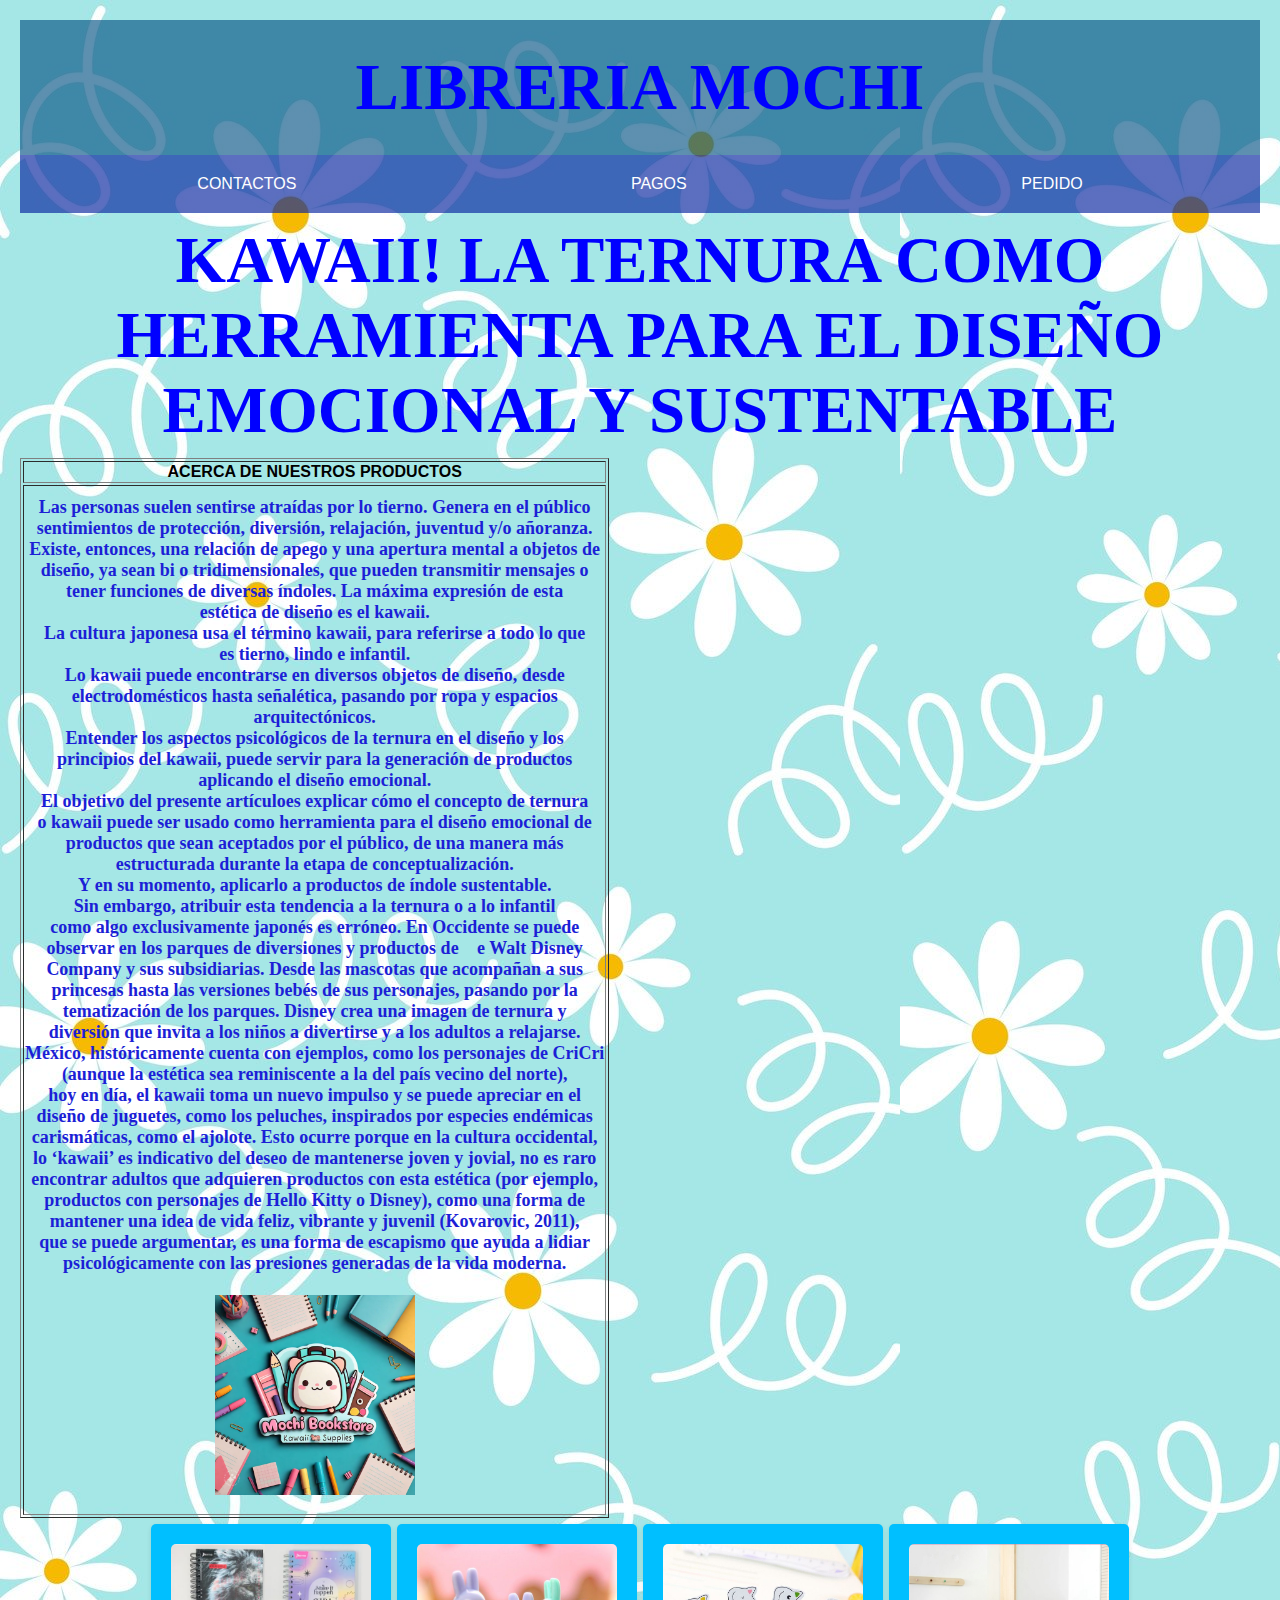
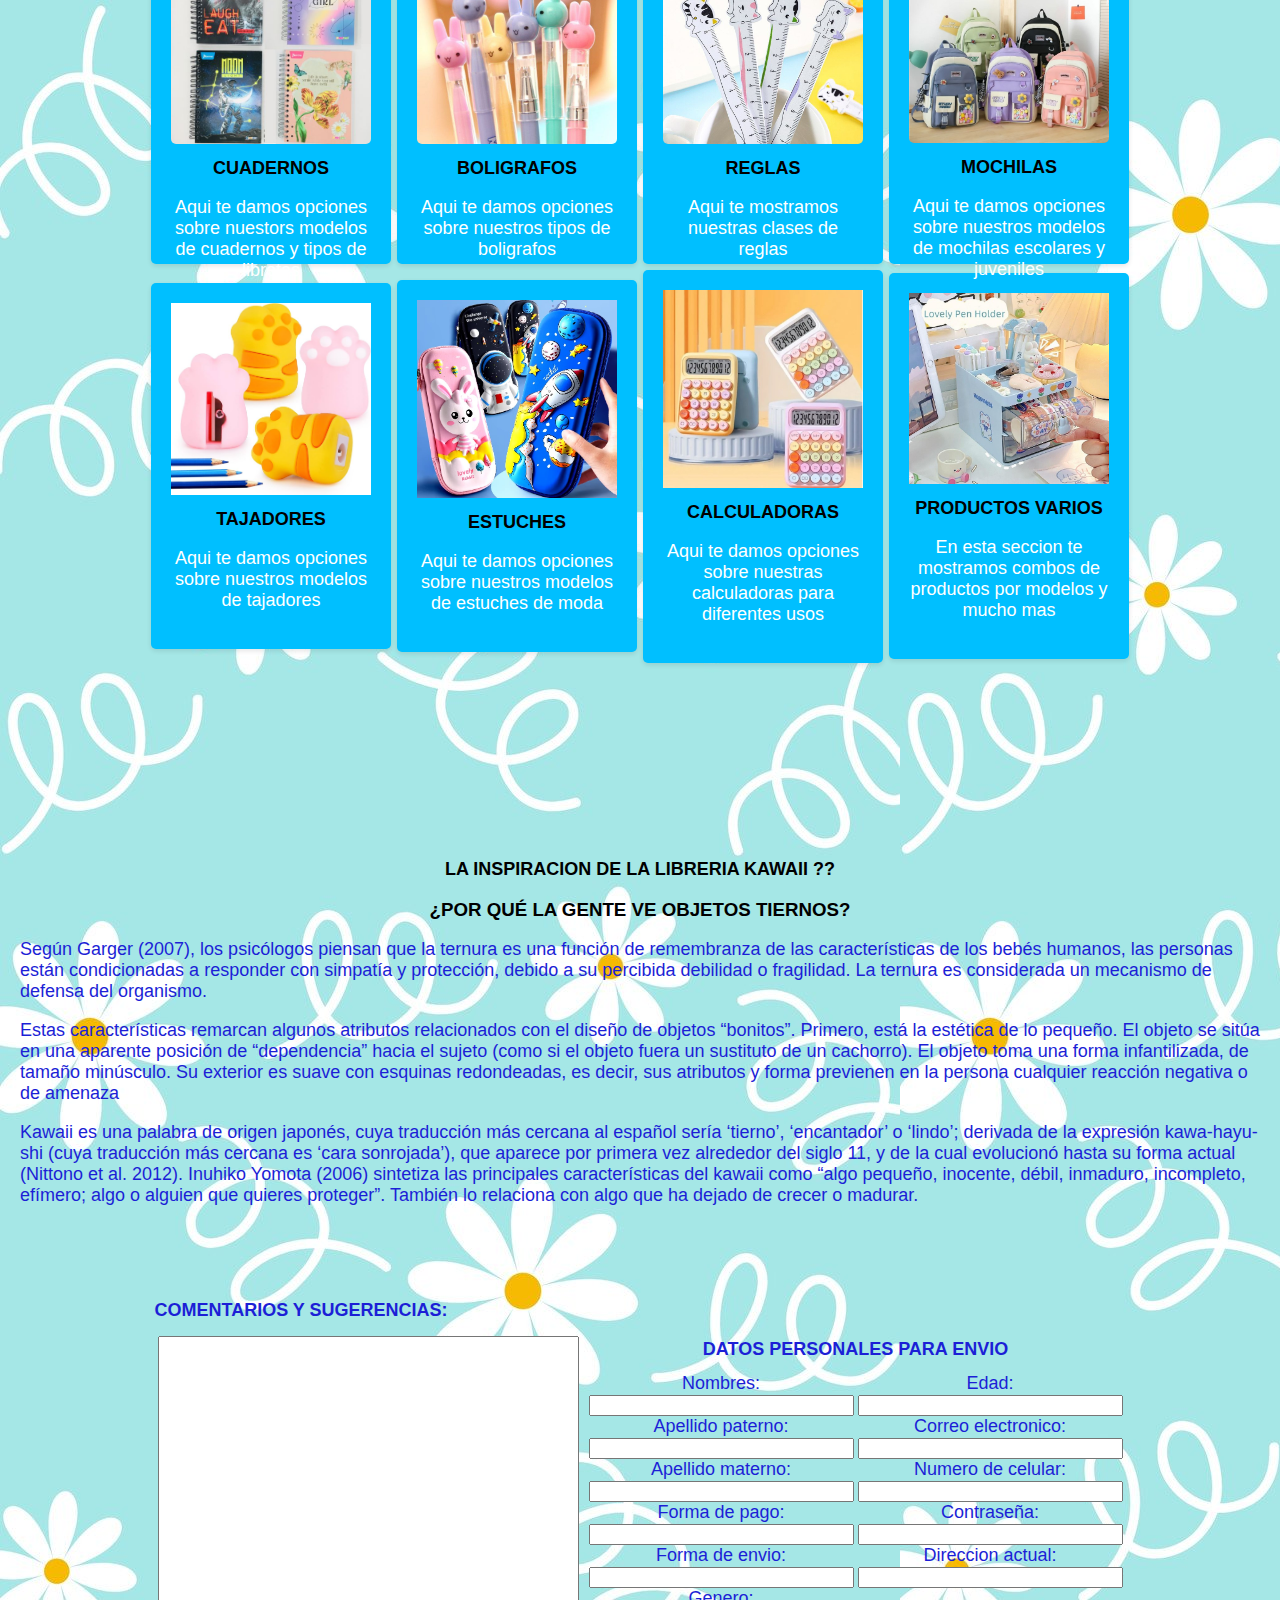
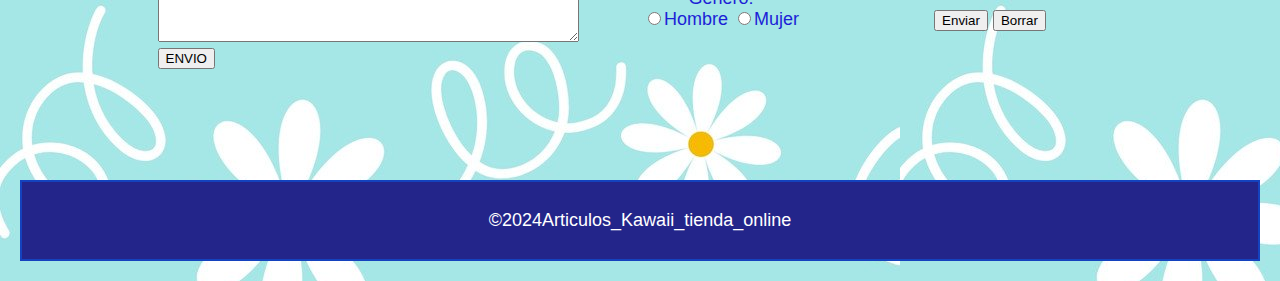
<file: INDEX.html>
<!DOCTYPE html>
<html lang="es">
<head>
    <meta charset="UTF-8">
    <meta name="viewport" content="width=divice-width, initial-scale=1.0">
    <title>Libreria virtual</title>
    <link rel="stylesheet" href="p2.css">
</head>	
<body background="moc.jpg">
    <header class="header">
        <font size="2" color="navy" face="Times New Roman">
        <h1>LIBRERIA MOCHI</h1></font>
        </header>
        <nav class="cabecera">
        <a ref="mailto:soriamelisa17@gmail.com">CONTACTOS</a>
        <a ref="mailto:soriamelisa17@gmail.com">PAGOS</a>
        <a ref="mailto:soriamelisa17@gmail.com">PEDIDO</a>
        </nav>
        <font size="2" color="deepskyblue4" face="Times New Roman">
        <h1 align="center">KAWAII! LA TERNURA COMO
            HERRAMIENTA PARA EL DISEÑO
            EMOCIONAL Y SUSTENTABLE
            </h1></font>
<table border="1" align="left">
    <tr>
        <th abbr="Imagen" scope="col" color="navy">ACERCA DE NUESTROS PRODUCTOS</th>
            <tr>
                <td align="center" >
                    <font size="5" color="navy" face="Times New Roman">
                        <p2> <h2>Las personas suelen sentirse atraídas por lo tierno. Genera en el público 
                            <br>sentimientos de protección, diversión, relajación, juventud y/o añoranza. 
                            <br>Existe, entonces, una relación de apego y una apertura mental a objetos de 
                            <br>diseño, ya sean bi o tridimensionales, que pueden transmitir mensajes o
                            <br>tener funciones de diversas índoles. La máxima expresión de esta
                            <br>estética de diseño es el kawaii.
                            <br>La cultura japonesa usa el término kawaii, para referirse a todo lo que
                            <br>es tierno, lindo e infantil.
                            <br>Lo kawaii puede encontrarse en diversos objetos de diseño, desde 
                            <br>electrodomésticos hasta señalética, pasando por ropa y espacios
                            <br>arquitectónicos.
                            <br>Entender los aspectos psicológicos de la ternura en el diseño y los
                            <br>principios del kawaii, puede servir para la generación de productos
                            <br>aplicando el diseño emocional.
                            <br>El objetivo del presente artículoes explicar cómo el concepto de ternura 
                            <br> o kawaii puede ser usado como herramienta para el diseño emocional de
                            <br>productos que sean aceptados por el público, de una manera más
                            <br>estructurada durante la etapa de conceptualización.
                            <br> Y en su momento, aplicarlo a productos de índole sustentable.
                            <br>Sin embargo, atribuir esta tendencia a la ternura o a lo infantil
                            <br>como algo exclusivamente japonés es erróneo. En Occidente se puede
                            <br>observar en los parques de diversiones y productos de e Walt Disney
                            <br>Company y sus subsidiarias. Desde las mascotas que acompañan a sus
                            <br>princesas hasta las versiones bebés de sus personajes, pasando por la
                            <br>tematización de los parques. Disney crea una imagen de ternura y
                            <br>diversión que invita a los niños a divertirse y a los adultos a relajarse.
                            <br>México, históricamente cuenta con ejemplos, como los personajes de CriCri 
                            <br>(aunque la estética sea reminiscente a la del país vecino del norte),
                            <br>hoy en día, el kawaii toma un nuevo impulso y se puede apreciar en el
                            <br>diseño de juguetes, como los peluches, inspirados por especies endémicas
                            <br>carismáticas, como el ajolote. Esto ocurre porque en la cultura occidental,
                            <br>lo ‘kawaii’ es indicativo del deseo de mantenerse joven y jovial, no es raro
                            <br>encontrar adultos que adquieren productos con esta estética (por ejemplo,
                            <br>productos con personajes de Hello Kitty o Disney), como una forma de
                            <br>mantener una idea de vida feliz, vibrante y juvenil (Kovarovic, 2011),
                            <br>que se puede argumentar, es una forma de escapismo que ayuda a lidiar
                            <br>psicológicamente con las presiones generadas de la vida moderna.
                            <br>
                            <br>
                            <img class="img1" src="mochi.jpg" align="center"  width="200" height="200">
                            
                        </p></h2> </font>                
                </td>
            </tr>
    </tr>
</table>
<br>
<br>

<table align="center" >
    <td align="center" >
        <div class="container">
            <div class="box">
                <a href="cuadernos.html" align="center"><img src="img/cuader3.jpg" alt="cuadernos" class="flex-imagen"></a>
                <h2>CUADERNOS</h2>
                <p>Aqui te damos opciones sobre nuestors modelos de cuadernos y tipos de libretas</p>
            </div>
            <div class="box">
                <a href="flex_2.html">
                    <a href="boligrafos.html" align="center"><img src="img/bolis.jpg" alt="boligrafos" class="flex-imagen"></a>
                </a>
                <h2>BOLIGRAFOS</h2>
                <p>Aqui te damos opciones sobre nuestros tipos de boligrafos</p>
            </div>
            <div class="box">
                <a href="flex_2.html">
                    <a href="reglas.html" align="center"><img src="img/regla1.jpg" alt="reglas" class="imagen-cambia"></a>
                </a>
                <h2>REGLAS</h2>
                <p>Aqui te mostramos nuestras clases de reglas</p>
            </div>
            <div class="box">
                <div class="imagen-wrapper">
                    <a href="flex_2.html">
                        <a href="mochilas.html" align="center"><img src="img/mochi4.jpg" alt="mochilas" class="flex-imagen"></a>
                    </a>
                
                <h2>MOCHILAS</h2>
                <p>Aqui te damos opciones sobre nuestros modelos de mochilas escolares y juveniles</p>
                </div>
            </div>
        </div>
        <div class="container1">
            <div class="box1">
                <a href="tajadores.html" align="center"><img src="img/taja4.jpg" alt="tajadores" class="flex-imagen"></a>
                <h2>TAJADORES</h2>
                <p>Aqui te damos opciones sobre nuestros modelos de tajadores</p>
            </div>
            <div class="box1">
                <a href="flex_2.html">
                    <a href="estuches.html" align="center"><img src="img/estu7.jpg" alt="estuches" class="flex-imagen"></a>
                </a>
                <h2>ESTUCHES</h2>
                <p>Aqui te damos opciones sobre nuestros modelos de estuches de moda</p>
            </div>
            <div class="box1">
                <a href="flex_2.html">
                    <a href="calculadoras.html" align="center"><img src="img/calcu7.jpg" alt="calculadoras" class="flex-imagen"></a>
                </a>
                <h2>CALCULADORAS</h2>
                <p>Aqui te damos opciones sobre nuestras calculadoras para diferentes usos</p>
            </div>
            <div class="box1">
                <div class="imagen-wrapper">
                    <a href="flex_2.html">
                        <a href="variados.html" align="center"><img src="img/set2.jpg" alt="variados" class="flex-imagen"></a>
                    </a>
                <h2>PRODUCTOS VARIOS</h2>
                <p>En esta seccion te mostramos combos de productos por modelos y mucho mas</p>
                </div>
            </div>
        </div>
    </td>
</table>
    
<br>
<br>
<br>
<br>
<br>
<br>
<br>
<br>
<br>
<br>

<H2 align="center">LA INSPIRACION DE LA LIBRERIA KAWAII ??</H2>
<H3 align="center">¿POR QUÉ LA GENTE VE OBJETOS TIERNOS?</H3>
<p2>Según Garger (2007), los psicólogos piensan que la ternura es una función
    de remembranza de las características de los bebés humanos, las personas
    están condicionadas a responder con simpatía y protección, debido a su
    percibida debilidad o fragilidad. La ternura es considerada un mecanismo
    de defensa del organismo.</P>
    <p2>Estas características remarcan algunos atributos relacionados con el
        diseño de objetos “bonitos”. Primero, está la estética de lo pequeño. El
        objeto se sitúa en una aparente posición de “dependencia” hacia el sujeto
        (como si el objeto fuera un sustituto de un cachorro). El objeto toma
        una forma infantilizada, de tamaño minúsculo. Su exterior es suave con
        esquinas redondeadas, es decir, sus atributos y forma previenen en la
        persona cualquier reacción negativa o de amenaza</P>
        <p2> Kawaii es una palabra de origen japonés, cuya traducción más cercana
            al español sería ‘tierno’, ‘encantador’ o ‘lindo’; derivada de la expresión
            kawa-hayu-shi (cuya traducción más cercana es ‘cara sonrojada’), que
            aparece por primera vez alrededor del siglo 11, y de la cual evolucionó
            hasta su forma actual (Nittono et al. 2012). Inuhiko Yomota (2006)
            sintetiza las principales características del kawaii como “algo pequeño,
            inocente, débil, inmaduro, incompleto, efímero; algo o alguien que
            quieres proteger”. También lo relaciona con algo que ha dejado de crecer
            o madurar.</P>
<br>
<br>
<br>

<table align="center">
    <td>
        <table align="left" >
    <tr>
        <h2 align="left">COMENTARIOS Y SUGERENCIAS:</h2>
    </tr>
    <td>
        <form >
        <textarea name="message" rows="20" cols="50" size="30"> </textarea>
        <br>
        <input type="submit" value="ENVIO">
    </form>
    </td>
</table>
    </td>
    <td>
        <h2 align="center">DATOS PERSONALES PARA ENVIO</h2>
<table class="tab" align="right" >
    <tr>
        <td>
            <form action="/action_page.php" align="center">
                <label>Nombres:</label><br>
                <input type="text" id="nname" name="frame" maxlength="10" size="30" value=" "><br>

                <label>Apellido paterno:</label><br>
                <input type="text" id="apname" name="frame" maxlength="10" size="30" value=" "><br>

                <label>Apellido materno:</label><br>
                <input type="text" id="amname" name="frame" maxlength="10" size="30" value=" "><br>

                <label>Forma de pago:</label><br>
                <input type="text" id="aname" name="frame" maxlength="10" size="30" value=" "><br>

                <label>Forma de envio:</label><br>
                <input type="text" id="cfname" name="frame" maxlength="10" size="30" value=" "><br>

                <label>Genero:</label><br>
                <input type="radio" name="pelicula" value="1">Hombre
                <input type="radio" name="pelicula" value="1">Mujer
            </form>
        </td>
        <td>
            <form action="/action_page.php" align="center">
                <label>Edad:</label><br>
                <input type="text" id="cfname" name="frame" maxlength="3" size="30" value=" "><br>

                <label>Correo electronico:</label><br>
                <input type="text" id="cfname" name="frame" maxlength="20" size="30" value=" "><br>

                <label>Numero de celular:</label><br>
                <input type="text" id="cfname" name="frame" maxlength="10" size="30" value=" "><br>

                <label>Contraseña:</label><br>
                <input type="text" id="cfname" name="frame" maxlength="10" size="30" value=" "><br>

                <label>Direccion actual:</label><br>
                <input type="text" id="cfname" name="frame" maxlength="20" size="30" value=" "><br>
                <br>
                <input type="submit" value="Enviar">
                <input type="reset" value="Borrar">
            </form>
        
        </td>
    </tr>
</table>
    </td>
</table>
 

<br>
<br>
<br>
<br>
<br>

    <section class="section-inline">
        </section>
        <footer class="footer">
        <p>&copy2024Articulos_Kawaii_tienda_online</p>
        </footer>
</body>	
</html>
</file>
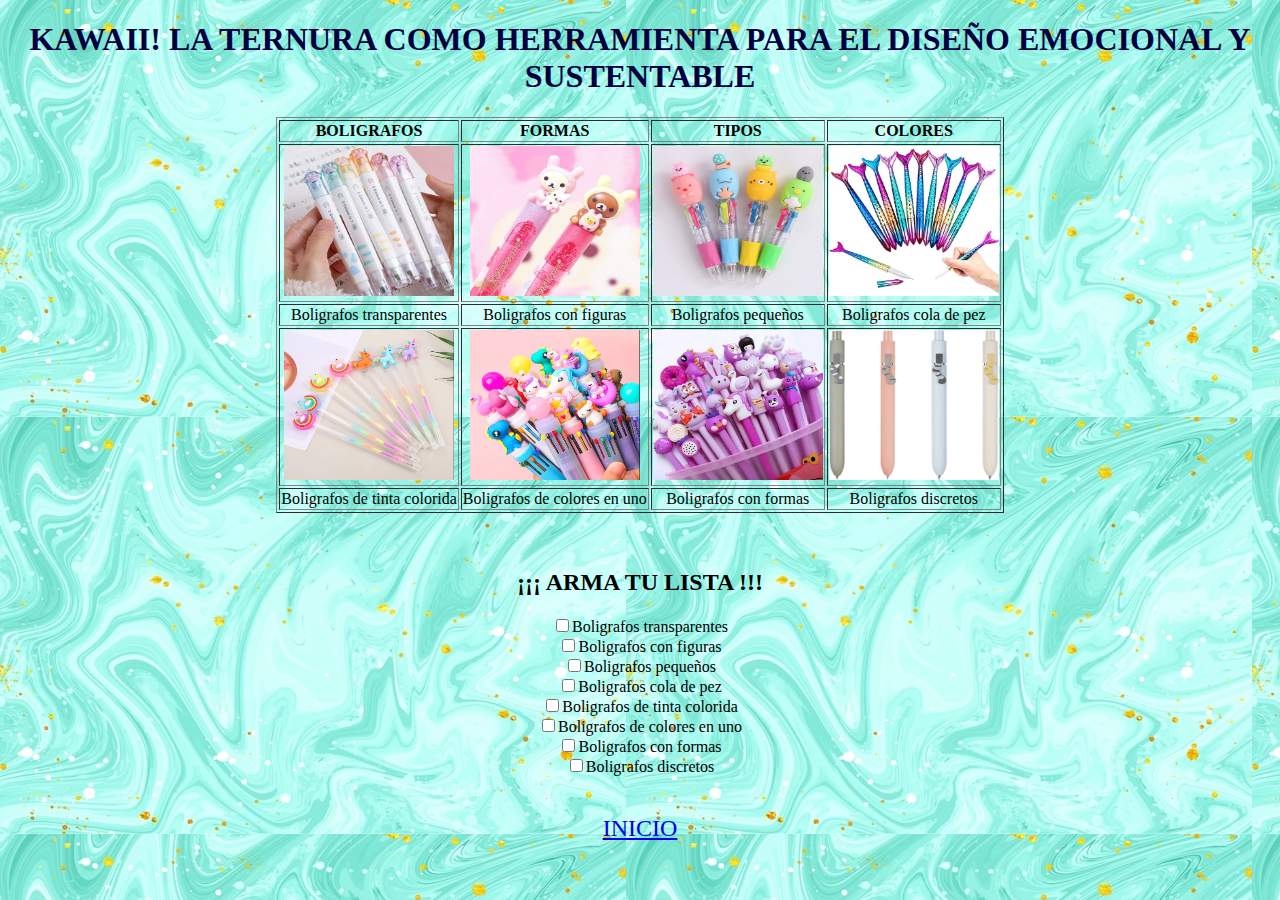
<file: boligrafos.html>
<!DOCTYPE html>
<html>
    <head>
        <meta charset="UTF-8">
        <meta name="viewport" content="width=divice-width, initial-scale=1.0">
        <title>Ejemplos de bloques de imagenes</title>
    </head>	
    <body background="mooo.jpg">
        <font size="3" color="purple4" face="Times New Roman">
            <h1 align="center">KAWAII! LA TERNURA COMO
                HERRAMIENTA PARA EL DISEÑO
                EMOCIONAL Y SUSTENTABLE
                </h1></font>
<table align="center" border>
    <tr>
        <th> BOLIGRAFOS</th>
        <th> FORMAS</th>
        <th> TIPOS</th>
        <th> COLORES</th>
    </tr>
    <tr align="center">
        <td align="center"><img class="img1" src="img/bolis8.jpg" width="170" height="150"></td>
        <td align="center"><img class="img1" src="img/bolis1.jpg" width="170" height="150"></td>
        <td align="center"><img class="img1" src="img/bolis2.jpg" width="170" height="150"></td>
        <td align="center"><img class="img1" src="img/bolis3.jpg" width="170" height="150"></td>
    </tr>
    <tr>
        <td align="center">Boligrafos transparentes</td>
        <td align="center">Boligrafos con figuras</td>
        <td align="center">Boligrafos pequeños</td>
        <td align="center">Boligrafos cola de pez</td>
    </tr> 
    <tr>
        <td align="center"><img class="img1" src="img/bolis4.jpg" width="170" height="150"></td>
        <td align="center"><img class="img1" src="img/bolis5.jpg" width="170" height="150"></td>
        <td align="center"><img class="img1" src="img/bolis6.jpg" width="170" height="150"></td>
        <td align="center"><img class="img1" src="img/bolis7.jpg" width="170" height="150"></td>
    </tr> 
    <tr>
        <td align="center">Boligrafos de tinta colorida</td>
        <td align="center">Boligrafos de colores en uno</td>
        <td align="center">Boligrafos con formas</td>
        <td align="center">Boligrafos discretos</td>
    </tr>    
    </table>
    <br>
    <br>
    <div id="contenedor" align="center">
        <h2 align="center">¡¡¡ ARMA TU LISTA !!!</h2>
        <form id="formulario1" name="formulario1" method="post" action="data.php" align="center">
            <input type="checkbox" name="opciones" value="1">Boligrafos transparentes<br>
            <input type="checkbox" name="opciones" value="2">Boligrafos con figuras<br>
            <input type="checkbox" name="opciones" value="3">Boligrafos pequeños<br>
            <input type="checkbox" name="opciones" value="4">Boligrafos cola de pez<br>
            <input type="checkbox" name="opciones" value="5">Boligrafos de tinta colorida<br>
            <input type="checkbox" name="opciones" value="6">Boligrafos de colores en uno<br>
            <input type="checkbox" name="opciones" value="7">Boligrafos con formas<br>
            <input type="checkbox" name="opciones" value="8">Boligrafos discretos<br>
        </form>
    </div>
    <br>
    <br>
<table align="center">
    <tr>
        <td>
            <font size="5" color="purple4" face="Times New Roman">
            <a href="index.html" align="center">INICIO</a></font>
        </td>
    </tr>
</table>	
<br>
</body>
</html>
</file>
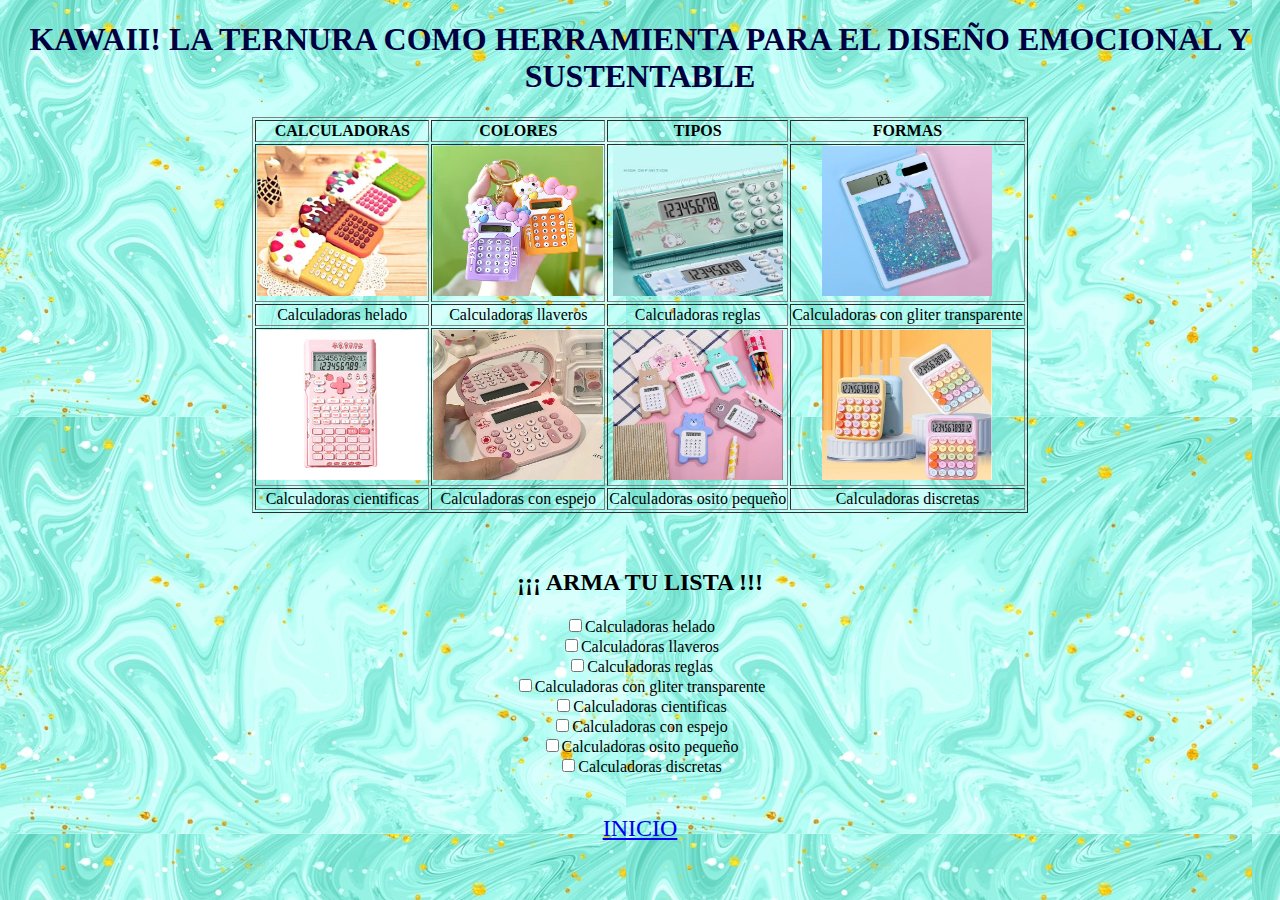
<file: calculadoras.html>
<!DOCTYPE html>
<html>
    <head>
        <meta charset="UTF-8">
        <meta name="viewport" content="width=divice-width, initial-scale=1.0">
        <title>Ejemplos de bloques de imagenes</title>
    </head>	
    <body background="mooo.jpg">
        <font size="3" color="purple4" face="Times New Roman">
            <h1 align="center">KAWAII! LA TERNURA COMO
                HERRAMIENTA PARA EL DISEÑO
                EMOCIONAL Y SUSTENTABLE
                </h1></font>
<table align="center" border>
    <tr>
        <th> CALCULADORAS</th>
        <th> COLORES</th>
        <th> TIPOS</th>
        <th> FORMAS</th>
    </tr>
    <tr align="center">
        <td align="center"><img class="img1" src="img/calcu.jpg" width="170" height="150"></td>
        <td align="center"><img class="img1" src="img/calcu1.jpg" width="170" height="150"></td>
        <td align="center"><img class="img1" src="img/calcu2.jpg" width="170" height="150"></td>
        <td align="center"><img class="img1" src="img/calcu3.jpg" width="170" height="150"></td>
    </tr>
    <tr>
        <td align="center">Calculadoras helado</td>
        <td align="center">Calculadoras llaveros</td>
        <td align="center">Calculadoras reglas</td>
        <td align="center">Calculadoras con gliter transparente</td>
    </tr> 
    <tr>
        <td align="center"><img class="img1" src="img/calcu4.jpg" width="170" height="150"></td>
        <td align="center"><img class="img1" src="img/calcu5.jpg" width="170" height="150"></td>
        <td align="center"><img class="img1" src="img/calcu6.jpg" width="170" height="150"></td>
        <td align="center"><img class="img1" src="img/calcu7.jpg" width="170" height="150"></td>
    </tr> 
    <tr>
        <td align="center">Calculadoras cientificas</td>
        <td align="center">Calculadoras con espejo</td>
        <td align="center">Calculadoras osito pequeño</td>
        <td align="center">Calculadoras discretas</td>
    </tr>    
    </table>
    <br>
    <br>
    <div id="contenedor" align="center">
        <h2 align="center">¡¡¡ ARMA TU LISTA !!!</h2>
        <form id="formulario1" name="formulario1" method="post" action="data.php" align="center">
            <input type="checkbox" name="opciones" value="1">Calculadoras helado<br>
            <input type="checkbox" name="opciones" value="2">Calculadoras llaveros<br>
            <input type="checkbox" name="opciones" value="3">Calculadoras reglas<br>
            <input type="checkbox" name="opciones" value="4">Calculadoras con gliter transparente<br>
            <input type="checkbox" name="opciones" value="5">Calculadoras cientificas<br>
            <input type="checkbox" name="opciones" value="6">Calculadoras con espejo<br>
            <input type="checkbox" name="opciones" value="7">Calculadoras osito pequeño<br>
            <input type="checkbox" name="opciones" value="8">Calculadoras discretas<br>
        </form>
    </div>
    <br>
    <br>
<table align="center">
    <tr>
        <td>
            <font size="5" color="purple4" face="Times New Roman">
            <a href="index.html" align="center">INICIO</a></font>
        </td>
    </tr>
</table>	
<br>
</body>
</html>
</file>
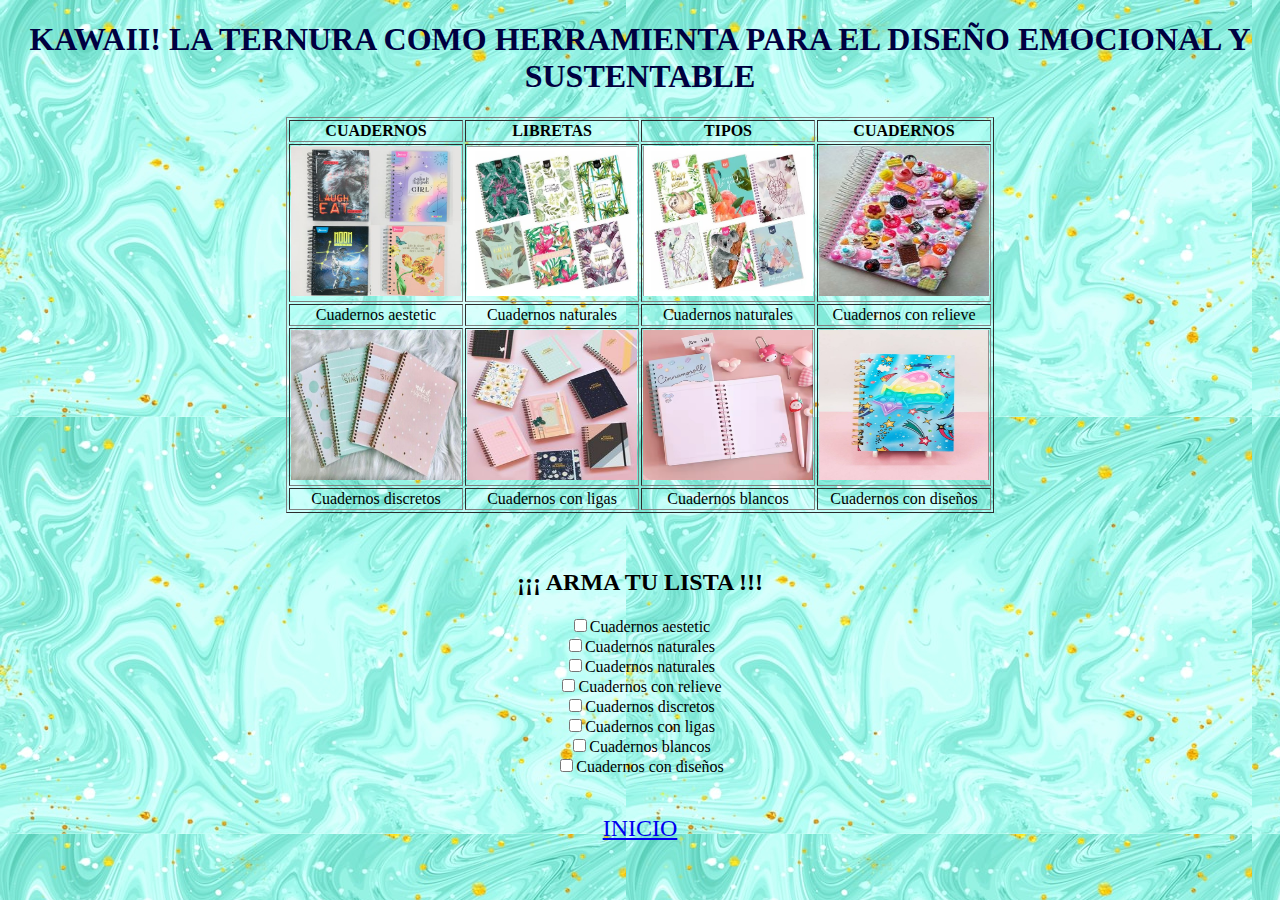
<file: cuadernos.html>
<!DOCTYPE html>
<html>
    <head>
        <meta charset="UTF-8">
        <meta name="viewport" content="width=divice-width, initial-scale=1.0">
        <title>Ejemplos de bloques de imagenes</title>
    </head>	
    <body background="mooo.jpg">
        <font size="3" color="purple4" face="Times New Roman">
            <h1 align="center">KAWAII! LA TERNURA COMO
                HERRAMIENTA PARA EL DISEÑO
                EMOCIONAL Y SUSTENTABLE
                </h1></font>
<table align="center" border>
    <tr>
        <th> CUADERNOS</th>
        <th> LIBRETAS</th>
        <th> TIPOS</th>
        <th> CUADERNOS</th>
    </tr>
    <tr align="center">
        <td align="center"><img class="img1" src="img/cuader3.jpg" width="170" height="150"></td>
        <td align="center"><img class="img1" src="img/cuader1.jpg" width="170" height="150"></td>
        <td align="center"><img class="img1" src="img/cuader2.jpg" width="170" height="150"></td>
        <td align="center"><img class="img1" src="img/cuader8.jpg" width="170" height="150"></td>
    </tr>
    <tr>
        <td align="center">Cuadernos aestetic</td>
        <td align="center">Cuadernos naturales</td>
        <td align="center">Cuadernos naturales</td>
        <td align="center">Cuadernos con relieve</td>
    </tr> 
    <tr>
        <td align="center"><img class="img1" src="img/cuader4.jpg" width="170" height="150"></td>
        <td align="center"><img class="img1" src="img/cuader5.jpg" width="170" height="150"></td>
        <td align="center"><img class="img1" src="img/cuader6.jpg" width="170" height="150"></td>
        <td align="center"><img class="img1" src="img/cuader7.jpg" width="170" height="150"></td>
    </tr> 
    <tr>
        <td align="center">Cuadernos discretos</td>
        <td align="center">Cuadernos con ligas</td>
        <td align="center">Cuadernos blancos</td>
        <td align="center">Cuadernos con diseños</td>
    </tr>    
    </table>
<br>
<br>
<div id="contenedor" align="center">
    <h2 align="center">¡¡¡ ARMA TU LISTA !!!</h2>
    <form id="formulario1" name="formulario1" method="post" action="data.php" align="center">
        <input type="checkbox" name="opciones" value="1">Cuadernos aestetic<br>
        <input type="checkbox" name="opciones" value="2">Cuadernos naturales<br>
        <input type="checkbox" name="opciones" value="3">Cuadernos naturales<br>
        <input type="checkbox" name="opciones" value="4">Cuadernos con relieve<br>
        <input type="checkbox" name="opciones" value="5">Cuadernos discretos<br>
        <input type="checkbox" name="opciones" value="6">Cuadernos con ligas<br>
        <input type="checkbox" name="opciones" value="7">Cuadernos blancos<br>
        <input type="checkbox" name="opciones" value="8">Cuadernos con diseños<br>
    </form>
</div>
<br>
<br>
<table align="center">
    <tr>
        <td>
            <font size="5" color="purple4" face="Times New Roman">
            <a href="index.html" align="center">INICIO</a></font>
        </td>
    </tr>
</table>	
<br>
</body>
</html>
</file>
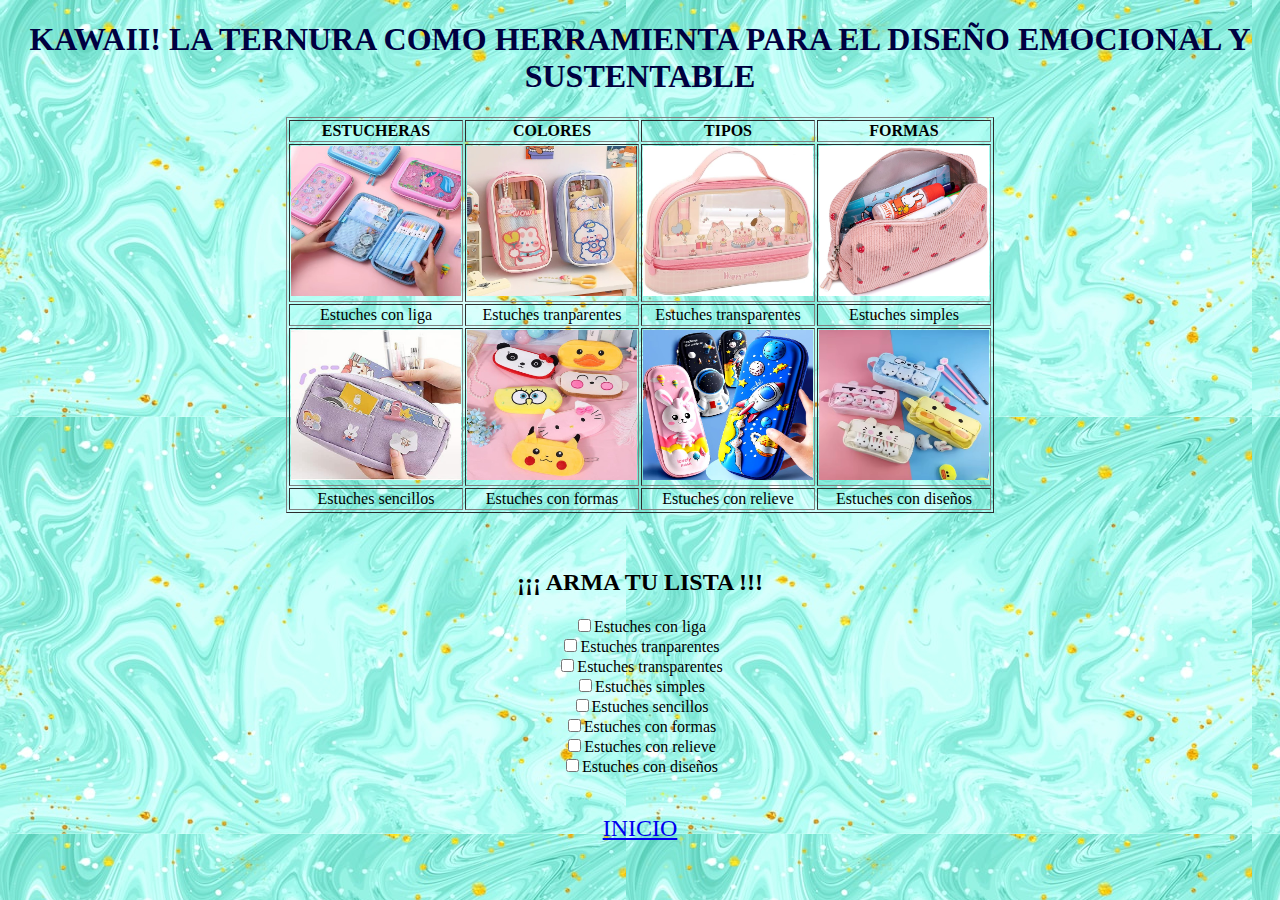
<file: estuches.html>
<!DOCTYPE html>
<html>
    <head>
        <meta charset="UTF-8">
        <meta name="viewport" content="width=divice-width, initial-scale=1.0">
        <title>Ejemplos de bloques de imagenes</title>
    </head>	
    <body background="mooo.jpg">
        <font size="3" color="purple4" face="Times New Roman">
            <h1 align="center">KAWAII! LA TERNURA COMO
                HERRAMIENTA PARA EL DISEÑO
                EMOCIONAL Y SUSTENTABLE
                </h1></font>
<table align="center" border>
    <tr>
        <th> ESTUCHERAS</th>
        <th> COLORES</th>
        <th> TIPOS</th>
        <th> FORMAS</th>
    </tr>
    <tr align="center">
        <td align="center"><img class="img1" src="img/estu1.jpg" width="170" height="150"></td>
        <td align="center"><img class="img1" src="img/estu2.jpg" width="170" height="150"></td>
        <td align="center"><img class="img1" src="img/estu3.jpg" width="170" height="150"></td>
        <td align="center"><img class="img1" src="img/estu4.jpg" width="170" height="150"></td>
    </tr>
    <tr>
        <td align="center">Estuches con liga</td>
        <td align="center">Estuches tranparentes</td>
        <td align="center">Estuches transparentes</td>
        <td align="center">Estuches simples</td>
    </tr> 
    <tr>
        <td align="center"><img class="img1" src="img/estu5.jpg" width="170" height="150"></td>
        <td align="center"><img class="img1" src="img/estu6.jpg" width="170" height="150"></td>
        <td align="center"><img class="img1" src="img/estu7.jpg" width="170" height="150"></td>
        <td align="center"><img class="img1" src="img/estu8.jpg" width="170" height="150"></td>
    </tr> 
    <tr>
        <td align="center">Estuches sencillos</td>
        <td align="center">Estuches con formas</td>
        <td align="center">Estuches con relieve</td>
        <td align="center">Estuches con diseños</td>
    </tr>    
    </table>
    <br>
    <br>
    <div id="contenedor" align="center">
        <h2 align="center">¡¡¡ ARMA TU LISTA !!!</h2>
        <form id="formulario1" name="formulario1" method="post" action="data.php" align="center">
            <input type="checkbox" name="opciones" value="1">Estuches con liga<br>
            <input type="checkbox" name="opciones" value="2">Estuches tranparentes<br>
            <input type="checkbox" name="opciones" value="3">Estuches transparentes<br>
            <input type="checkbox" name="opciones" value="4">Estuches simples<br>
            <input type="checkbox" name="opciones" value="5">Estuches sencillos<br>
            <input type="checkbox" name="opciones" value="6">Estuches con formas<br>
            <input type="checkbox" name="opciones" value="7">Estuches con relieve<br>
            <input type="checkbox" name="opciones" value="8">Estuches con diseños<br>
        </form>
    </div>
    <br>
    <br>
<table align="center">
    <tr>
        <td>
            <font size="5" color="purple4" face="Times New Roman">
            <a href="index.html" align="center">INICIO</a></font>
        </td>
    </tr>
</table>	
<br>
</body>
</html>
</file>
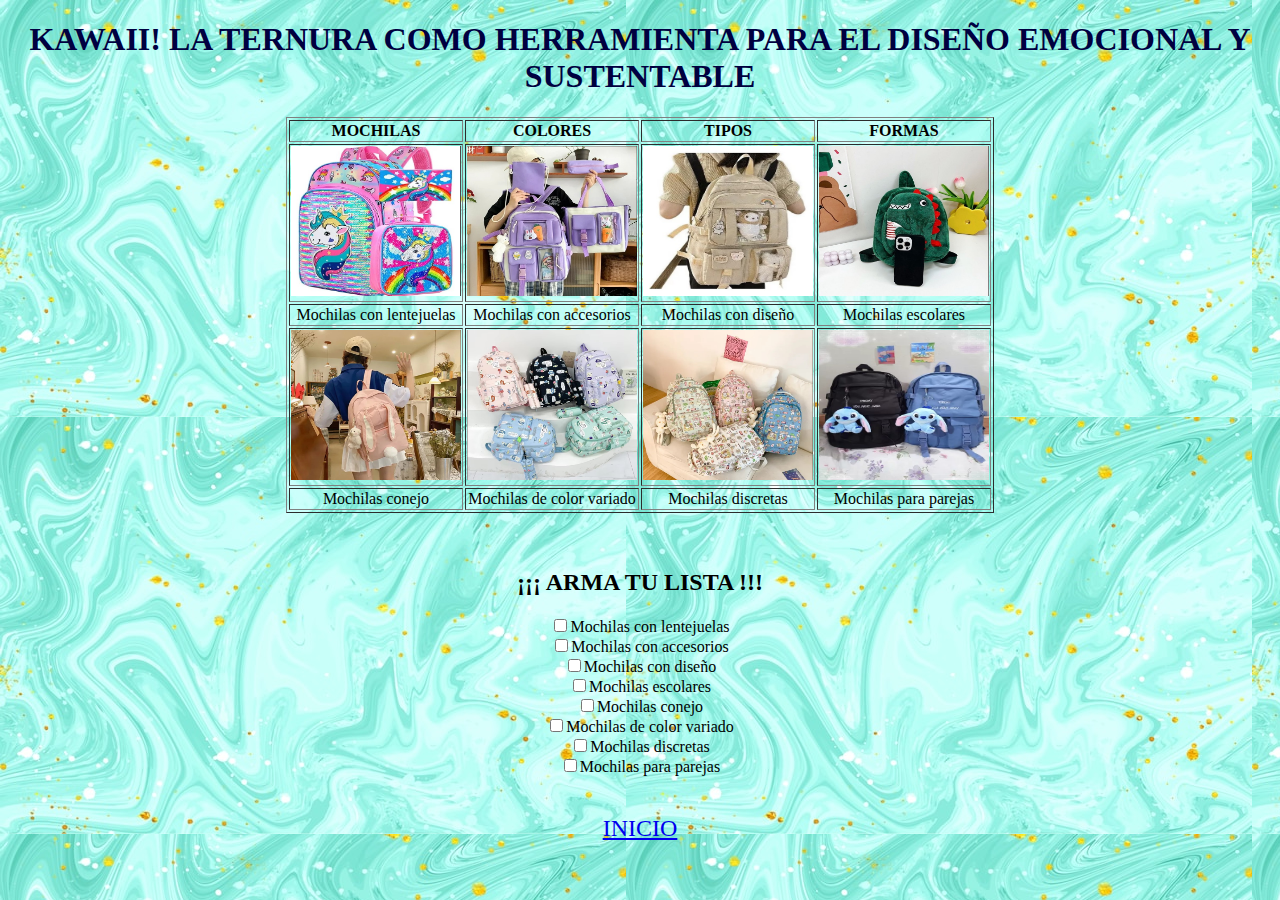
<file: mochilas.html>
<!DOCTYPE html>
<html>
    <head>
        <meta charset="UTF-8">
        <meta name="viewport" content="width=divice-width, initial-scale=1.0">
        <title>Ejemplos de bloques de imagenes</title>
    </head>	
    <body background="mooo.jpg">
        <font size="3" color="purple4" face="Times New Roman">
            <h1 align="center">KAWAII! LA TERNURA COMO
                HERRAMIENTA PARA EL DISEÑO
                EMOCIONAL Y SUSTENTABLE
                </h1></font>
<table align="center" border>
    <tr>
        <th> MOCHILAS</th>
        <th> COLORES</th>
        <th> TIPOS</th>
        <th> FORMAS</th>
    </tr>
    <tr align="center">
        <td align="center"><img class="img1" src="img/mochi.jpg" width="170" height="150"></td>
        <td align="center"><img class="img1" src="img/mochi1.jpg" width="170" height="150"></td>
        <td align="center"><img class="img1" src="img/mochi2.jpg" width="170" height="150"></td>
        <td align="center"><img class="img1" src="img/mochi9.jpg" width="170" height="150"></td>
    </tr>
    <tr>
        <td align="center">Mochilas con lentejuelas</td>
        <td align="center">Mochilas con accesorios</td>
        <td align="center">Mochilas con diseño</td>
        <td align="center">Mochilas escolares</td>
    </tr> 
    <tr>
        <td align="center"><img class="img1" src="img/mochi8.jpg" width="170" height="150"></td>
        <td align="center"><img class="img1" src="img/mochi7.jpg" width="170" height="150"></td>
        <td align="center"><img class="img1" src="img/mochi6.jpg" width="170" height="150"></td>
        <td align="center"><img class="img1" src="img/mochi5.jpg" width="170" height="150"></td>
    </tr> 
    <tr>
        <td align="center">Mochilas conejo</td>
        <td align="center">Mochilas de color variado</td>
        <td align="center">Mochilas discretas</td>
        <td align="center">Mochilas para parejas</td>
    </tr>    
    </table>
    <br>
    <br>
    <div id="contenedor" align="center">
        <h2 align="center">¡¡¡ ARMA TU LISTA !!!</h2>
        <form id="formulario1" name="formulario1" method="post" action="data.php" align="center">
            <input type="checkbox" name="opciones" value="1">Mochilas con lentejuelas<br>
            <input type="checkbox" name="opciones" value="2">Mochilas con accesorios<br>
            <input type="checkbox" name="opciones" value="3">Mochilas con diseño<br>
            <input type="checkbox" name="opciones" value="4">Mochilas escolares<br>
            <input type="checkbox" name="opciones" value="5">Mochilas conejo<br>
            <input type="checkbox" name="opciones" value="6">Mochilas de color variado<br>
            <input type="checkbox" name="opciones" value="7">Mochilas discretas<br>
            <input type="checkbox" name="opciones" value="8">Mochilas para parejas<br>
        </form>
    </div>
    <br>
    <br>
<table align="center">
    <tr>
        <td>
            <font size="5" color="purple4" face="Times New Roman">
            <a href="index.html" align="center">INICIO</a></font>
        </td>
    </tr>
</table>	
<br>
</body>
</html>
</file>
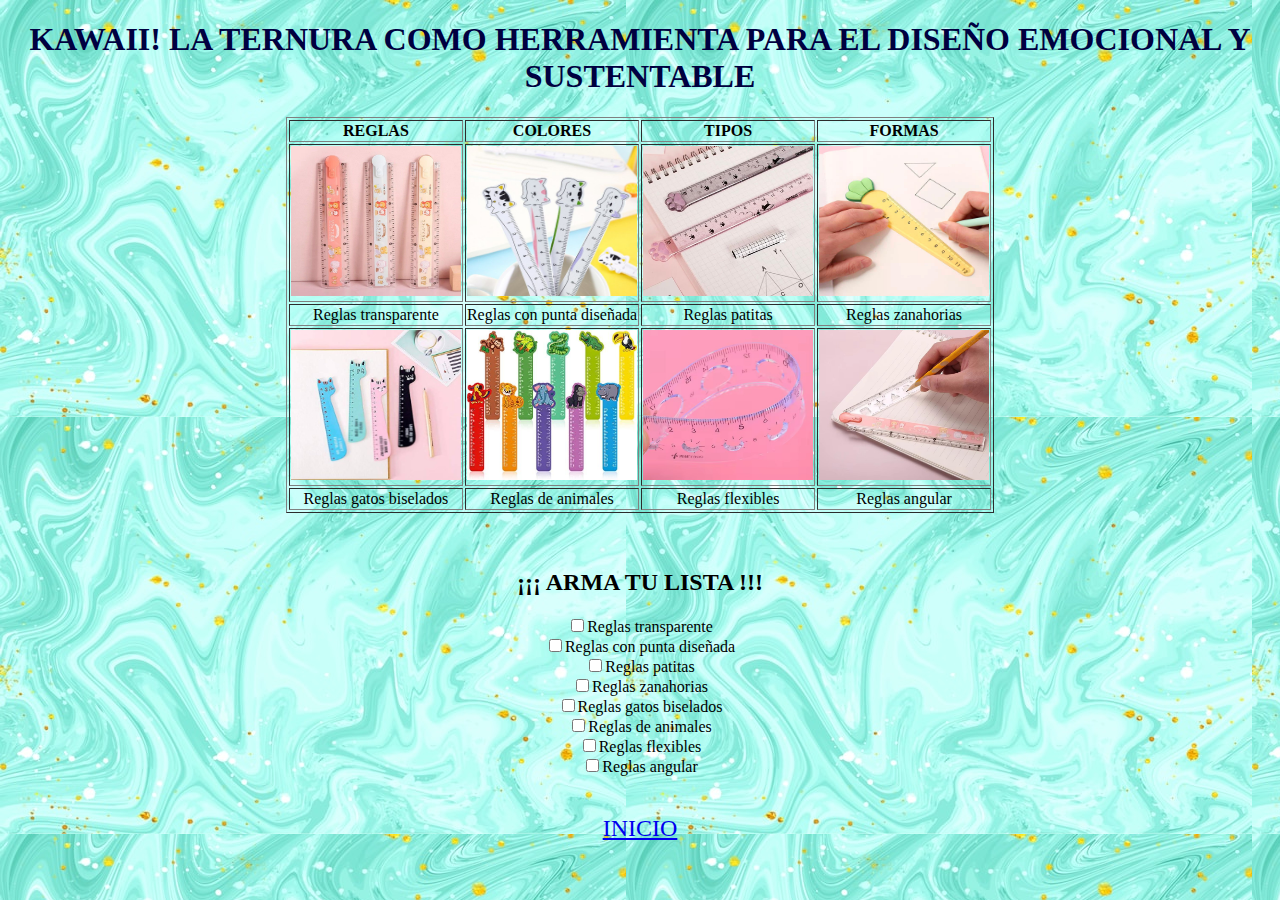
<file: reglas.html>
<!DOCTYPE html>
<html>
    <head>
        <meta charset="UTF-8">
        <meta name="viewport" content="width=divice-width, initial-scale=1.0">
        <title>Ejemplos de bloques de imagenes</title>
    </head>	
    <body background="mooo.jpg">
        <font size="3" color="purple4" face="Times New Roman">
            <h1 align="center">KAWAII! LA TERNURA COMO
                HERRAMIENTA PARA EL DISEÑO
                EMOCIONAL Y SUSTENTABLE
                </h1></font>
<table align="center" border>
    <tr>
        <th> REGLAS</th>
        <th> COLORES</th>
        <th> TIPOS</th>
        <th> FORMAS</th>
    </tr>
    <tr align="center">
        <td align="center"><img class="img1" src="img/regla.jpg" width="170" height="150"></td>
        <td align="center"><img class="img1" src="img/regla1.jpg" width="170" height="150"></td>
        <td align="center"><img class="img1" src="img/regla2.jpg" width="170" height="150"></td>
        <td align="center"><img class="img1" src="img/regla3.jpg" width="170" height="150"></td>
    </tr>
    <tr>
        <td align="center">Reglas transparente</td>
        <td align="center">Reglas con punta diseñada</td>
        <td align="center">Reglas patitas</td>
        <td align="center">Reglas zanahorias</td>
    </tr> 
    <tr>
        <td align="center"><img class="img1" src="img/regla4.jpg" width="170" height="150"></td>
        <td align="center"><img class="img1" src="img/regla5.jpg" width="170" height="150"></td>
        <td align="center"><img class="img1" src="img/regla6.jpg" width="170" height="150"></td>
        <td align="center"><img class="img1" src="img/regla7.jpg" width="170" height="150"></td>
    </tr> 
    <tr>
        <td align="center">Reglas gatos biselados</td>
        <td align="center">Reglas de animales</td>
        <td align="center">Reglas flexibles</td>
        <td align="center">Reglas angular</td>
    </tr>    
    </table>
    <br>
    <br>
    <div id="contenedor" align="center">
        <h2 align="center">¡¡¡ ARMA TU LISTA !!!</h2>
        <form id="formulario1" name="formulario1" method="post" action="data.php" align="center">
            <input type="checkbox" name="opciones" value="1">Reglas transparente<br>
            <input type="checkbox" name="opciones" value="2">Reglas con punta diseñada<br>
            <input type="checkbox" name="opciones" value="3">Reglas patitas<br>
            <input type="checkbox" name="opciones" value="4">Reglas zanahorias<br>
            <input type="checkbox" name="opciones" value="5">Reglas gatos biselados<br>
            <input type="checkbox" name="opciones" value="6">Reglas de animales<br>
            <input type="checkbox" name="opciones" value="7">Reglas flexibles<br>
            <input type="checkbox" name="opciones" value="8">Reglas angular<br>
        </form>
    </div>
    <br>
    <br>
<table align="center">
    <tr>
        <td>
            <font size="5" color="purple4" face="Times New Roman">
            <a href="index.html" align="center">INICIO</a></font>
        </td>
    </tr>
</table>	
<br>
</body>
</html>
</file>
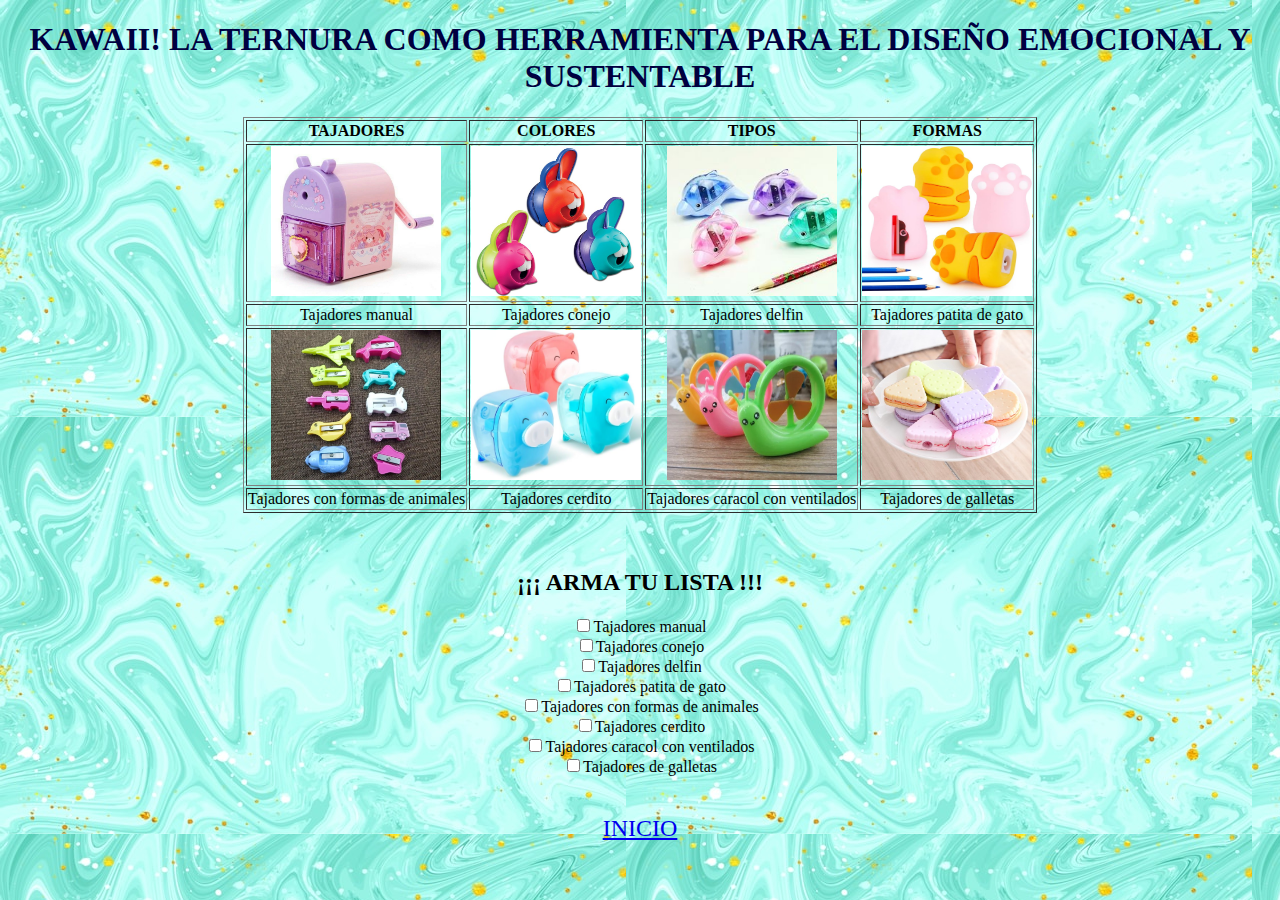
<file: tajadores.html>
<!DOCTYPE html>
<html>
    <head>
        <meta charset="UTF-8">
        <meta name="viewport" content="width=divice-width, initial-scale=1.0">
        <title>Ejemplos de bloques de imagenes</title>
    </head>	
    <body background="mooo.jpg">
        <font size="3" color="purple4" face="Times New Roman">
            <h1 align="center">KAWAII! LA TERNURA COMO
                HERRAMIENTA PARA EL DISEÑO
                EMOCIONAL Y SUSTENTABLE
                </h1></font>
<table align="center" border>
    <tr>
        <th> TAJADORES</th>
        <th> COLORES</th>
        <th> TIPOS</th>
        <th> FORMAS</th>
    </tr>
    <tr align="center">
        <td align="center"><img class="img1" src="img/taja.jpg" width="170" height="150"></td>
        <td align="center"><img class="img1" src="img/taja2.jpg" width="170" height="150"></td>
        <td align="center"><img class="img1" src="img/taja3.jpg" width="170" height="150"></td>
        <td align="center"><img class="img1" src="img/taja4.jpg" width="170" height="150"></td>
    </tr>
    <tr>
        <td align="center">Tajadores manual</td>
        <td align="center">Tajadores conejo</td>
        <td align="center">Tajadores delfin</td>
        <td align="center">Tajadores patita de gato</td>
    </tr> 
    <tr>
        <td align="center"><img class="img1" src="img/taja5.jpg" width="170" height="150"></td>
        <td align="center"><img class="img1" src="img/taja6.jpg" width="170" height="150"></td>
        <td align="center"><img class="img1" src="img/taja7.jpg" width="170" height="150"></td>
        <td align="center"><img class="img1" src="img/taja8.jpg" width="170" height="150"></td>
    </tr> 
    <tr>
        <td align="center">Tajadores con formas de animales</td>
        <td align="center">Tajadores cerdito</td>
        <td align="center">Tajadores caracol con ventilados</td>
        <td align="center">Tajadores de galletas</td>
    </tr>    
    </table>
    <br>
    <br>
    <div id="contenedor" align="center">
        <h2 align="center">¡¡¡ ARMA TU LISTA !!!</h2>
        <form id="formulario1" name="formulario1" method="post" action="data.php" align="center">
            <input type="checkbox" name="opciones" value="1">Tajadores manual<br>
            <input type="checkbox" name="opciones" value="2">Tajadores conejo<br>
            <input type="checkbox" name="opciones" value="3">Tajadores delfin<br>
            <input type="checkbox" name="opciones" value="4">Tajadores patita de gato<br>
            <input type="checkbox" name="opciones" value="5">Tajadores con formas de animales<br>
            <input type="checkbox" name="opciones" value="6">Tajadores cerdito<br>
            <input type="checkbox" name="opciones" value="7">Tajadores caracol con ventilados<br>
            <input type="checkbox" name="opciones" value="8">Tajadores de galletas<br>
        </form>
    </div>
    <br>
    <br>
<table align="center">
    <tr>
        <td>
            <font size="5" color="purple4" face="Times New Roman">
            <a href="index.html" align="center">INICIO</a></font>
        </td>
    </tr>
</table>	
<br>
</body>
</html>
</file>
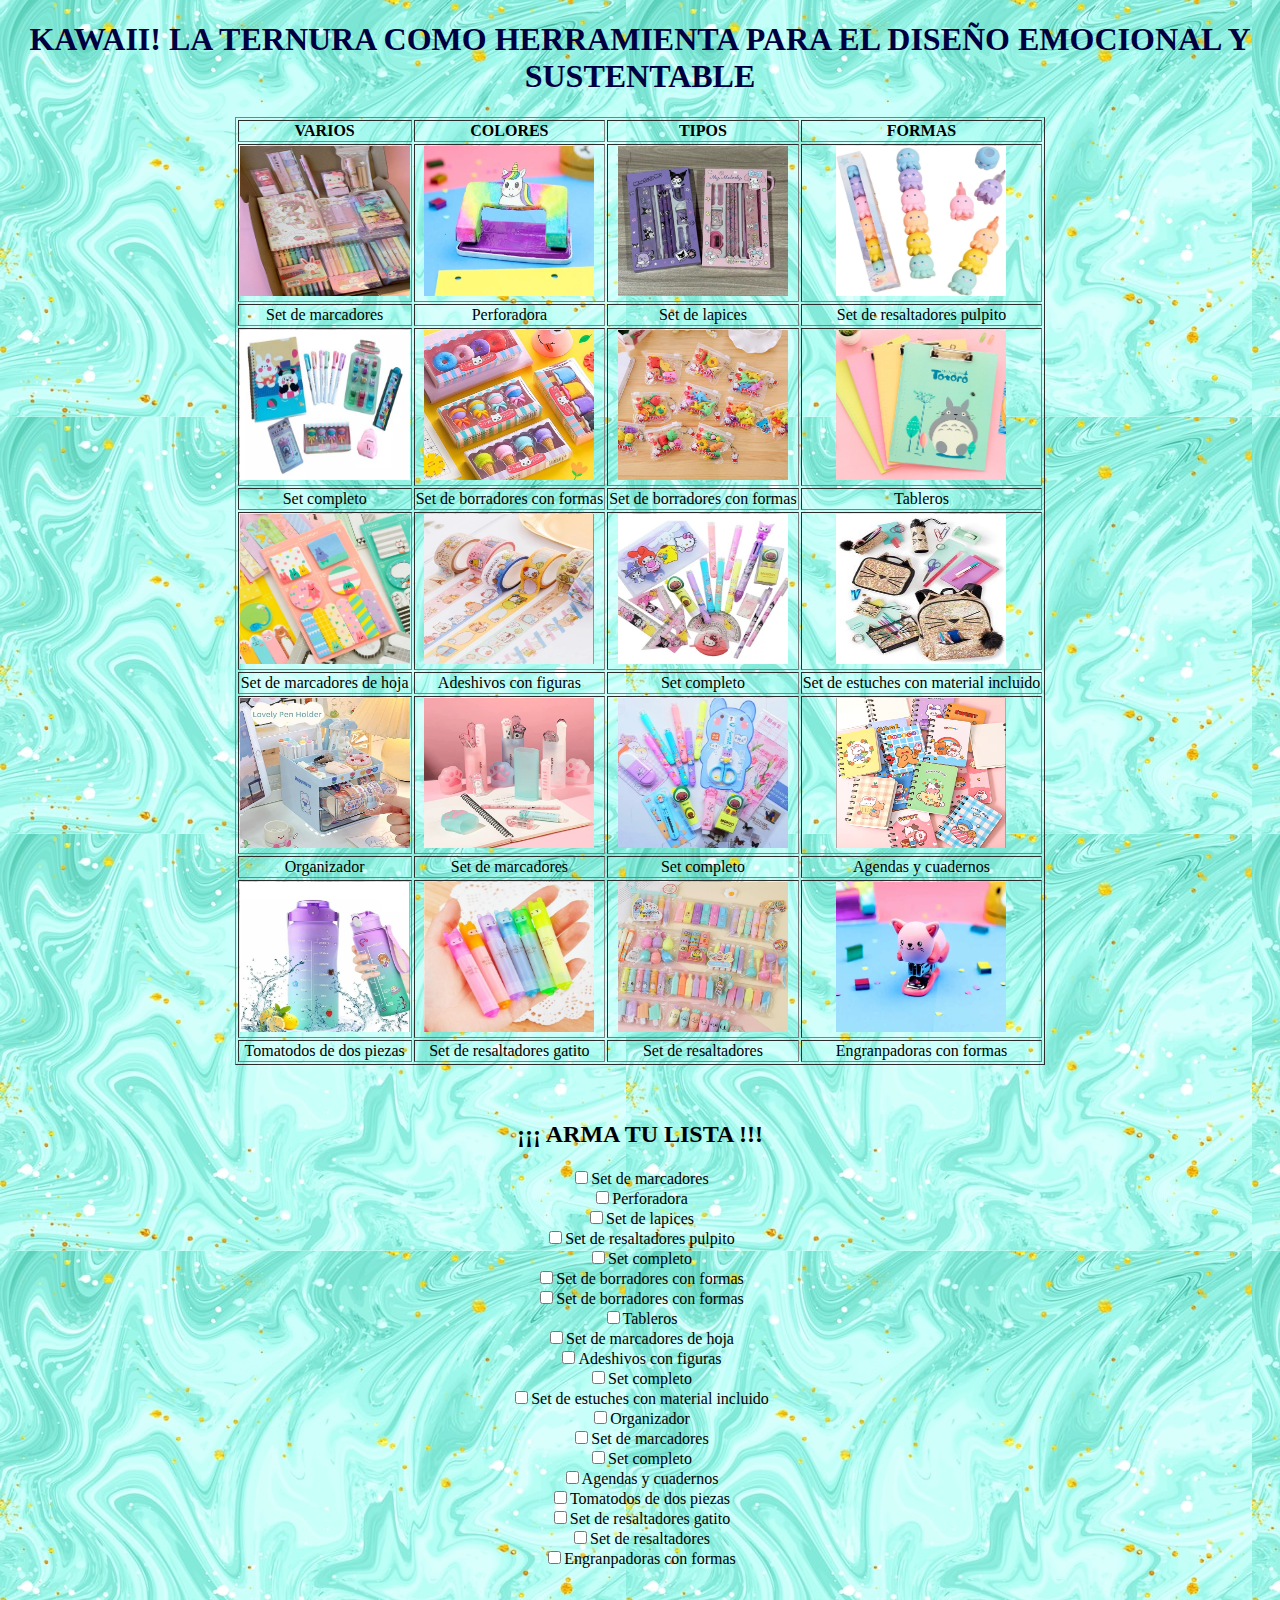
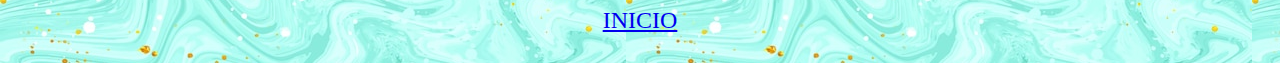
<file: variados.html>
<!DOCTYPE html>
<html>
    <head>
        <meta charset="UTF-8">
        <meta name="viewport" content="width=divice-width, initial-scale=1.0">
        <title>Ejemplos de bloques de imagenes</title>
    </head>	
    <body background="mooo.jpg">
        <font size="3" color="purple4" face="Times New Roman">
            <h1 align="center">KAWAII! LA TERNURA COMO
                HERRAMIENTA PARA EL DISEÑO
                EMOCIONAL Y SUSTENTABLE
                </h1></font>
<table align="center" border>
    <tr>
        <th> VARIOS</th>
        <th> COLORES</th>
        <th> TIPOS</th>
        <th> FORMAS</th>
    </tr>
    <tr align="center">
        <td align="center"><img class="img1" src="img/set.jpg" width="170" height="150"></td>
        <td align="center"><img class="img1" src="img/set0.jpg" width="170" height="150"></td>
        <td align="center"><img class="img1" src="img/set1.jpg" width="170" height="150"></td>
        <td align="center"><img class="img1" src="img/set10.jpg" width="170" height="150"></td>
    </tr>
    <tr>
        <td align="center"> Set de marcadores</td>
        <td align="center"> Perforadora</td>
        <td align="center"> Set de lapices</td>
        <td align="center"> Set de resaltadores pulpito</td>
    </tr> 
    <tr>
        <td align="center"><img class="img1" src="img/set11.jpg" width="170" height="150"></td>
        <td align="center"><img class="img1" src="img/set12.jpg" width="170" height="150"></td>
        <td align="center"><img class="img1" src="img/set13.jpg" width="170" height="150"></td>
        <td align="center"><img class="img1" src="img/set14.jpg" width="170" height="150"></td>
    </tr> 
    <tr>
        <td align="center"> Set completo</td>
        <td align="center"> Set de borradores con formas</td>
        <td align="center"> Set de borradores con formas</td>
        <td align="center"> Tableros</td>
    </tr>
    <tr>
        <td align="center"><img class="img1" src="img/set15.jpg" width="170" height="150"></td>
        <td align="center"><img class="img1" src="img/set16.jpg" width="170" height="150"></td>
        <td align="center"><img class="img1" src="img/set17.jpg" width="170" height="150"></td>
        <td align="center"><img class="img1" src="img/set18.jpg" width="170" height="150"></td>
    </tr> 
    <tr>
        <td align="center"> Set de marcadores de hoja</td>
        <td align="center"> Adeshivos con figuras</td>
        <td align="center"> Set completo</td>
        <td align="center"> Set de estuches con material incluido</td>
    </tr>     
    <tr>
        <td align="center"><img class="img1" src="img/set2.jpg" width="170" height="150"></td>
        <td align="center"><img class="img1" src="img/set3.jpg" width="170" height="150"></td>
        <td align="center"><img class="img1" src="img/set4.jpg" width="170" height="150"></td>
        <td align="center"><img class="img1" src="img/agenda4.jpg" width="170" height="150"></td>
    </tr> 
    <tr>
        <td align="center"> Organizador</td>
        <td align="center"> Set de marcadores</td>
        <td align="center"> Set completo</td>
        <td align="center"> Agendas y cuadernos</td>
    </tr> 
    <tr>
        <td align="center"><img class="img1" src="img/set6.jpg" width="170" height="150"></td>
        <td align="center"><img class="img1" src="img/set7.jpg" width="170" height="150"></td>
        <td align="center"><img class="img1" src="img/set8.jpg" width="170" height="150"></td>
        <td align="center"><img class="img1" src="img/set9.jpg" width="170" height="150"></td>
    </tr> 
    <tr>
        <td align="center"> Tomatodos de dos piezas</td>
        <td align="center"> Set de resaltadores gatito</td>
        <td align="center"> Set de resaltadores</td>
        <td align="center"> Engranpadoras con formas</td>
    </tr>
</table> 
<br>
<br>
<div id="contenedor" align="center">
    <h2 align="center">¡¡¡ ARMA TU LISTA !!!</h2>
    <form id="formulario1" name="formulario1" method="post" action="data.php" align="center">
        <input type="checkbox" name="opciones" value="1">Set de marcadores<br>
        <input type="checkbox" name="opciones" value="2">Perforadora<br>
        <input type="checkbox" name="opciones" value="3">Set de lapices<br>
        <input type="checkbox" name="opciones" value="4">Set de resaltadores pulpito<br>
        <input type="checkbox" name="opciones" value="5">Set completo<br>
        <input type="checkbox" name="opciones" value="6">Set de borradores con formas<br>
        <input type="checkbox" name="opciones" value="7">Set de borradores con formas<br>
        <input type="checkbox" name="opciones" value="8">Tableros<br>
        <input type="checkbox" name="opciones" value="9">Set de marcadores de hoja<br>
        <input type="checkbox" name="opciones" value="10">Adeshivos con figuras<br>
        <input type="checkbox" name="opciones" value="11">Set completo<br>
        <input type="checkbox" name="opciones" value="12">Set de estuches con material incluido<br>
        <input type="checkbox" name="opciones" value="13">Organizador<br>
        <input type="checkbox" name="opciones" value="14">Set de marcadores<br>
        <input type="checkbox" name="opciones" value="15">Set completo<br>
        <input type="checkbox" name="opciones" value="16">Agendas y cuadernos<br>
        <input type="checkbox" name="opciones" value="17">Tomatodos de dos piezas<br>
        <input type="checkbox" name="opciones" value="18">Set de resaltadores gatito<br>
        <input type="checkbox" name="opciones" value="19">Set de resaltadores<br>
        <input type="checkbox" name="opciones" value="20">Engranpadoras con formas<br>
    </form>
</div>
<br>
<br>
<table align="center">
    <tr>
        <td>
            <font size="5" color="purple4" face="Times New Roman">
            <a href="index.html" align="center">INICIO</a></font>
        </td>
    </tr>
</table>	
<br>
</body>
</html>
</file>
<file: p2.css>
body{
    font-family: Arial, Helvetica, sans-serif;
    background-color: whitesmoke;
    margin: 0;
    padding: 20px;
}
.header{
    display: block;
    background-color: rgba(7, 84, 134, 0.651);
    color: white;
    padding: 20px;
    text-align: center;
}
.cabecera{
    display: flex;
    justify-content: space-around;
    background-color: rgba(8, 36, 160, 0.658);
    padding: 10px
}
.cabecera a{
    display: inline;
    color:  white;
    text-decoration: none;
    padding: 10px
}
.cabecera a:hover{
    background-color: lightblue;
    border-radius: 5px;
}
.container{
    display: flex;
    justify-content: flex-end;
    align-items: center;
}

.box{
    background-color: deepskyblue;
    border: 1px deepskyblue;
    border-radius: 0px;
    box-shadow: 0 2px 5px rgba(0, 0, 0, 0.1);
    margin: 3px; 
    padding: 50px;
    width: 300px;
    height: 300px;
    text-align: center;
}
.box{
    background-color: deepskyblue;
    border: 1px deepskyblue;
    border-radius: 5px;
    box-shadow: 0 2px 5px rgba(0, 0, 0, 0.1);
    margin: 3px; 
    padding: 20px;
    width: 200px;
    text-align: center;
}
.box{
    background-color: deepskyblue;
    border: 1px deepskyblue;
    border-radius: 5px;
    box-shadow: 0 2px 5px rgba(0, 0, 0, 0.1);
    margin: 3px; 
    padding: 20px;
    width: 200px;
    text-align: center;
}
.box img{
    width: 100%;
    border-radius: 5px;
}

.table{
    width: 50%;
    height: 200px;
    margin-left: 0;
    text-align: left;
    word-wrap: break-word;
}
.container1{
    display: flex;
    justify-content: flex-end;
    align-items: center;

}

.box1{
    background-color: deepskyblue;
    border: 1px deepskyblue;
    border-radius: 0px;
    box-shadow: 0 2px 5px rgba(0, 0, 0, 0.1);
    margin: 3px; 
    padding: 20px;
    width: 200px;
    text-align: center;
}
.box1{
    background-color: deepskyblue;
    border: 1px deepskyblue;
    border-radius: 5px;
    box-shadow: 0 2px 5px rgba(0, 0, 0, 0.1);
    margin: 3px; 
    padding: 20px;
    width: 200px;
    text-align: center;
}
.box1{
    background-color: deepskyblue;
    border: 1px deepskyblue;
    border-radius: 5px;
    box-shadow: 0 2px 5px rgba(0, 0, 0, 0.1);
    margin: 3px; 
    padding: 20px;
    width: 200px;
    text-align: center;
}
.box img{
    width: 100%;
    border-radius: 5px;
}
.flex-imagen{
    max-width: 100%;
    max-height: 100%;
}
.imagen-cambia{
    transition: opacity 0,3s ease;
}
.imagen-cambia:hover{
    filter: grayscale(100%);
}


h1{
    margin: 0;
    padding: 10px;
    text-align: center;
    font-size:5em;
    color: blue;

}
h2{
    font-size: 18px;
    margin: 10px 0;
}

p{
    font-size: 18px;
    color: white;
}
p2{
    font-size: 18px;
    color: rgb(28, 31, 214);
}
.imagen-wrapper{
    position: relative;
}
.imagen{
    display: block;
    
}
.img1{
    display: block;
}    

.imagen-wrapper:hover .overlay{
    opacity: 1;
}
.section-inline{
    display: inline;
}
.section-inline span{
    display: inline;
    margin-right: 10px;
    background-color: rgb(22, 106, 109);
    padding: 5px;
    border-radius: 3px;
}
.footer{
    display: block;
    background-color: rgb(35, 37, 138);
    color: white;
    text-align: center;
    padding: 10px;
    border: 2px solid rgb(20, 66, 190);
}
</file>
